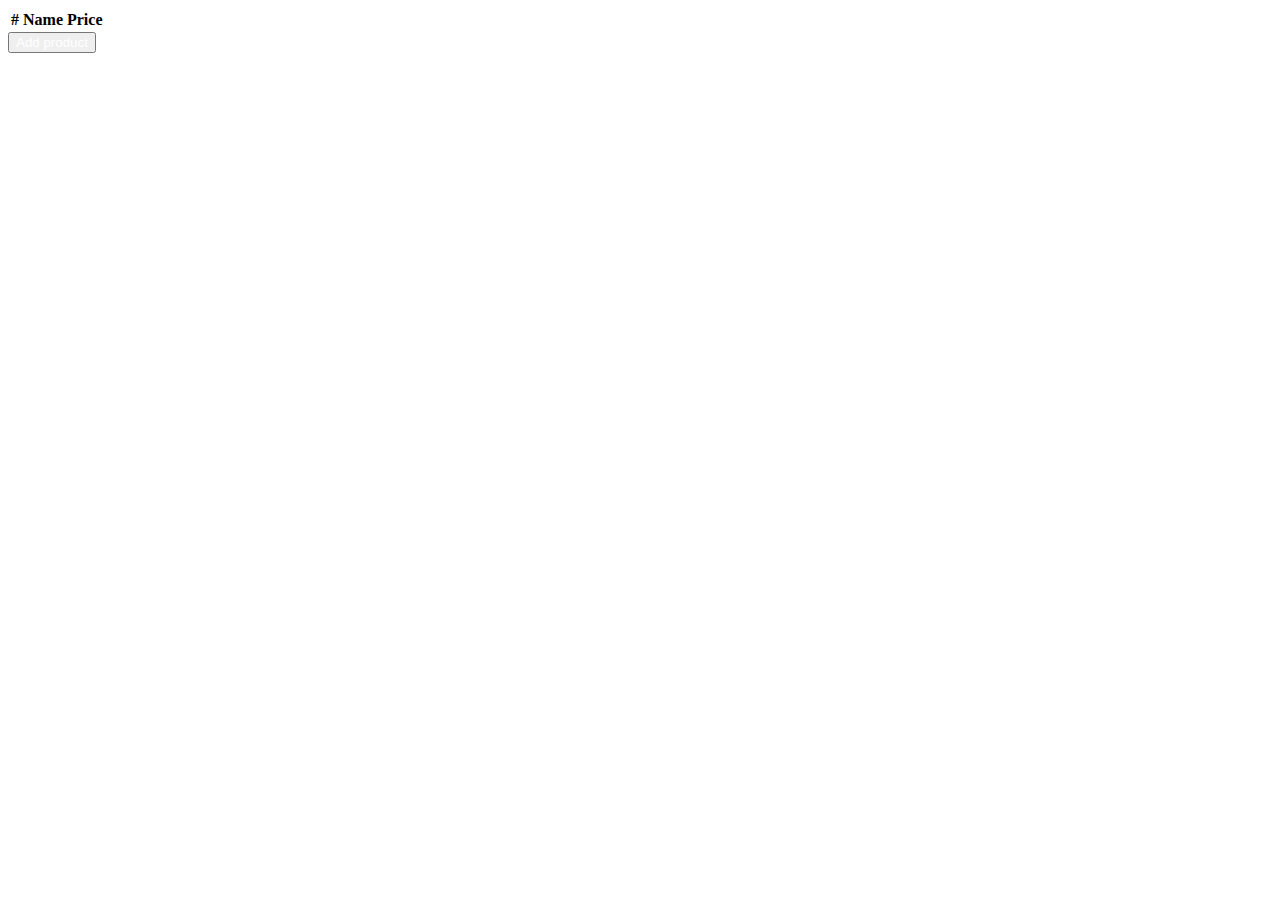
<file: lesson 4/index.html>
<!DOCTYPE html>
<html lang="en">

<head>
    <meta charset="UTF-8">
    <meta name="viewport" content="width=device-width, initial-scale=1.0">
    <title>Document</title>
    <link href="https://cdn.jsdelivr.net/npm/bootstrap@5.3.1/dist/css/bootstrap.min.css" rel="stylesheet"
        integrity="sha384-4bw+/aepP/YC94hEpVNVgiZdgIC5+VKNBQNGCHeKRQN+PtmoHDEXuppvnDJzQIu9" crossorigin="anonymous">
</head>

<body>
    <style>
        a {
            color: #fff;
            text-decoration: none;
        }
    </style>
    <div class="app">
       
        <table class="table">
            <thead>
                <tr>
                    <th scope="col">#</th>
                    <th scope="col">Name</th>
                    <th scope="col">Price</th>
                </tr>
            </thead>
            <tbody class="show">
               
               
              
            </tbody>
        </table>
        <button type="button" class="btn btn-success"><a href="them.html" class="">Add product</a></button>
    </div>
    <script src="https://cdn.jsdelivr.net/npm/@popperjs/core@2.11.8/dist/umd/popper.min.js"
        integrity="sha384-I7E8VVD/ismYTF4hNIPjVp/Zjvgyol6VFvRkX/vR+Vc4jQkC+hVqc2pM8ODewa9r"
        crossorigin="anonymous"></script>
    <script src="https://cdn.jsdelivr.net/npm/bootstrap@5.3.1/dist/js/bootstrap.min.js"
        integrity="sha384-Rx+T1VzGupg4BHQYs2gCW9It+akI2MM/mndMCy36UVfodzcJcF0GGLxZIzObiEfa"
        crossorigin="anonymous"></script>
    <script src="index.js"></script>
</body>

</html>
</file>
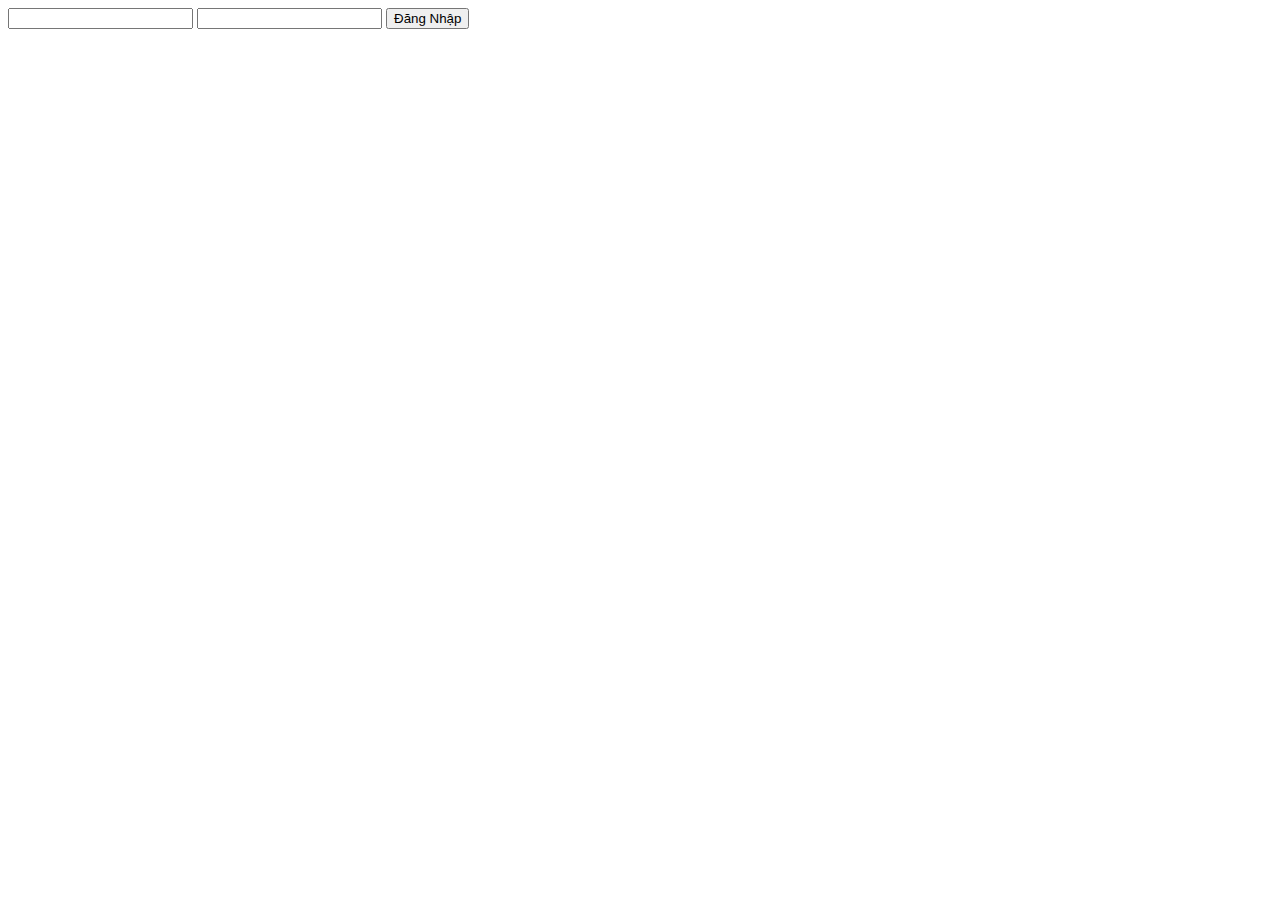
<file: lesson3/index.html>
<!DOCTYPE html>
<html lang="en">
<head>
    <meta charset="UTF-8">
    <meta name="viewport" content="width=device-width, initial-scale=1.0">
    <title>Document</title>
</head>
<body>
    <div class="login">
        <input type="text" class="acc">
        <input type="password" class="pass">
        <button onclick="Login()">Đăng Nhập</button>
    </div>
    <script src="login.js"></script>
</body>
</html>
</file>
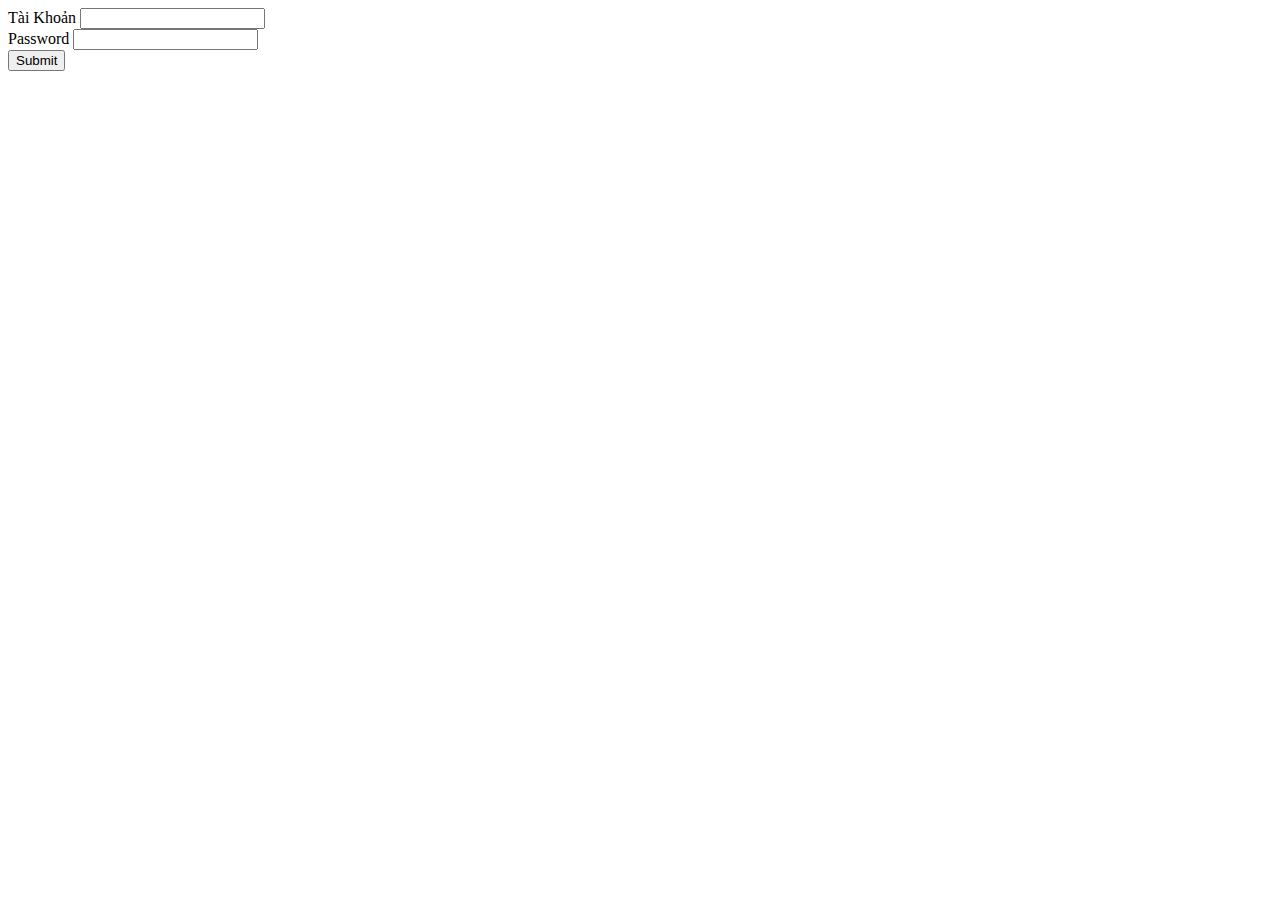
<file: Cuối Khóa/Login.html>
<!doctype html>
<html lang="en">

<head>
    <meta charset="utf-8">
    <meta name="viewport" content="width=device-width, initial-scale=1">
    <title>Bootstrap demo</title>
    <link href="https://cdn.jsdelivr.net/npm/bootstrap@5.3.2/dist/css/bootstrap.min.css" rel="stylesheet"
        integrity="sha384-T3c6CoIi6uLrA9TneNEoa7RxnatzjcDSCmG1MXxSR1GAsXEV/Dwwykc2MPK8M2HN" crossorigin="anonymous">
</head>

<body>
    <div class="container overflow-hidden ">
        <div class="row gx-5">
            <div class="col">
                <div class="p-3">
                    <div class="mb-3">
                        <label for="exampleInputEmail1" class="form-label">Tài Khoản </label>
                        <input type="text" class="form-control name" id="exampleInputEmail1"
                            aria-describedby="emailHelp">
                    </div>
                    <div class="mb-3">
                        <label for="exampleInputPassword1" class="form-label">Password</label>
                        <input type="password" class="form-control pass" id="exampleInputPassword1">
                    </div>
                    <button type="submit" class="btn btn-primary" onclick="login()">Submit</button>
                </div>
            </div>
        </div>
    </div>
    <script src="https://cdn.jsdelivr.net/npm/bootstrap@5.3.2/dist/js/bootstrap.bundle.min.js"
        integrity="sha384-C6RzsynM9kWDrMNeT87bh95OGNyZPhcTNXj1NW7RuBCsyN/o0jlpcV8Qyq46cDfL"
        crossorigin="anonymous"></script>
    <script src="src/js/user.js"></script>
</body>

</html>
</file>
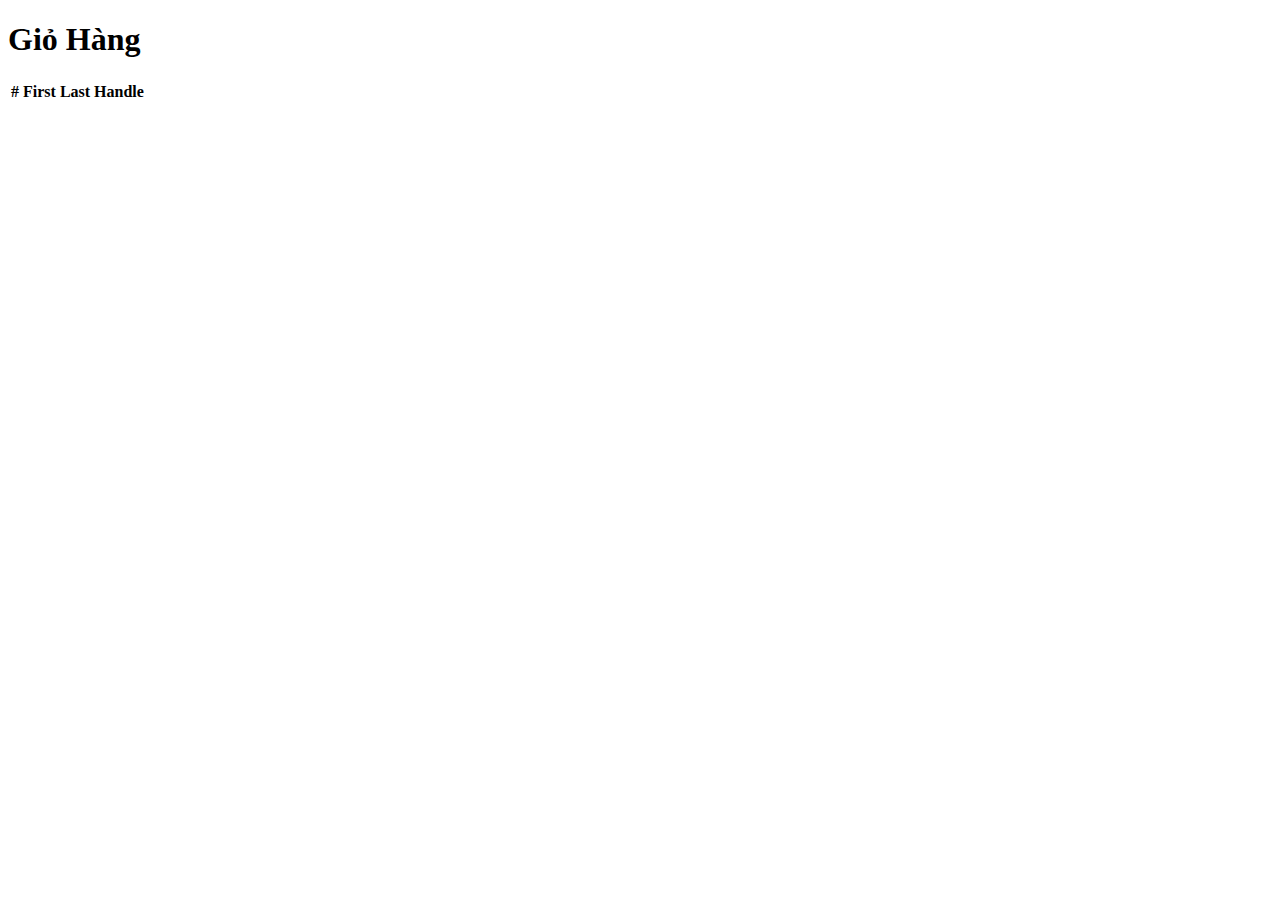
<file: lesson 4/cart.html>
<!DOCTYPE html>
<html lang="en">

<head>
    <meta charset="UTF-8">
    <meta name="viewport" content="width=device-width, initial-scale=1.0">
    <title>Document</title>
    <link href="https://cdn.jsdelivr.net/npm/bootstrap@5.3.1/dist/css/bootstrap.min.css" rel="stylesheet"
        integrity="sha384-4bw+/aepP/YC94hEpVNVgiZdgIC5+VKNBQNGCHeKRQN+PtmoHDEXuppvnDJzQIu9" crossorigin="anonymous">
</head>

<body>
    <div class="app">
        <h1>Giỏ Hàng</h1>
        <div class="cart">
            <table class="table">
                <thead>
                    <tr>
                        <th scope="col">#</th>
                        <th scope="col">First</th>
                        <th scope="col">Last</th>
                        <th scope="col">Handle</th>
                    </tr>
                </thead>
                <tbody class="cart-item">
                  
                </tbody>
            </table>
        </div>
    </div>
    <script src="https://cdn.jsdelivr.net/npm/@popperjs/core@2.11.8/dist/umd/popper.min.js"
        integrity="sha384-I7E8VVD/ismYTF4hNIPjVp/Zjvgyol6VFvRkX/vR+Vc4jQkC+hVqc2pM8ODewa9r"
        crossorigin="anonymous"></script>
    <script src="https://cdn.jsdelivr.net/npm/bootstrap@5.3.1/dist/js/bootstrap.min.js"
        integrity="sha384-Rx+T1VzGupg4BHQYs2gCW9It+akI2MM/mndMCy36UVfodzcJcF0GGLxZIzObiEfa"
        crossorigin="anonymous"></script>
    <script src="user.js"></script>
</body>

</html>
</file>
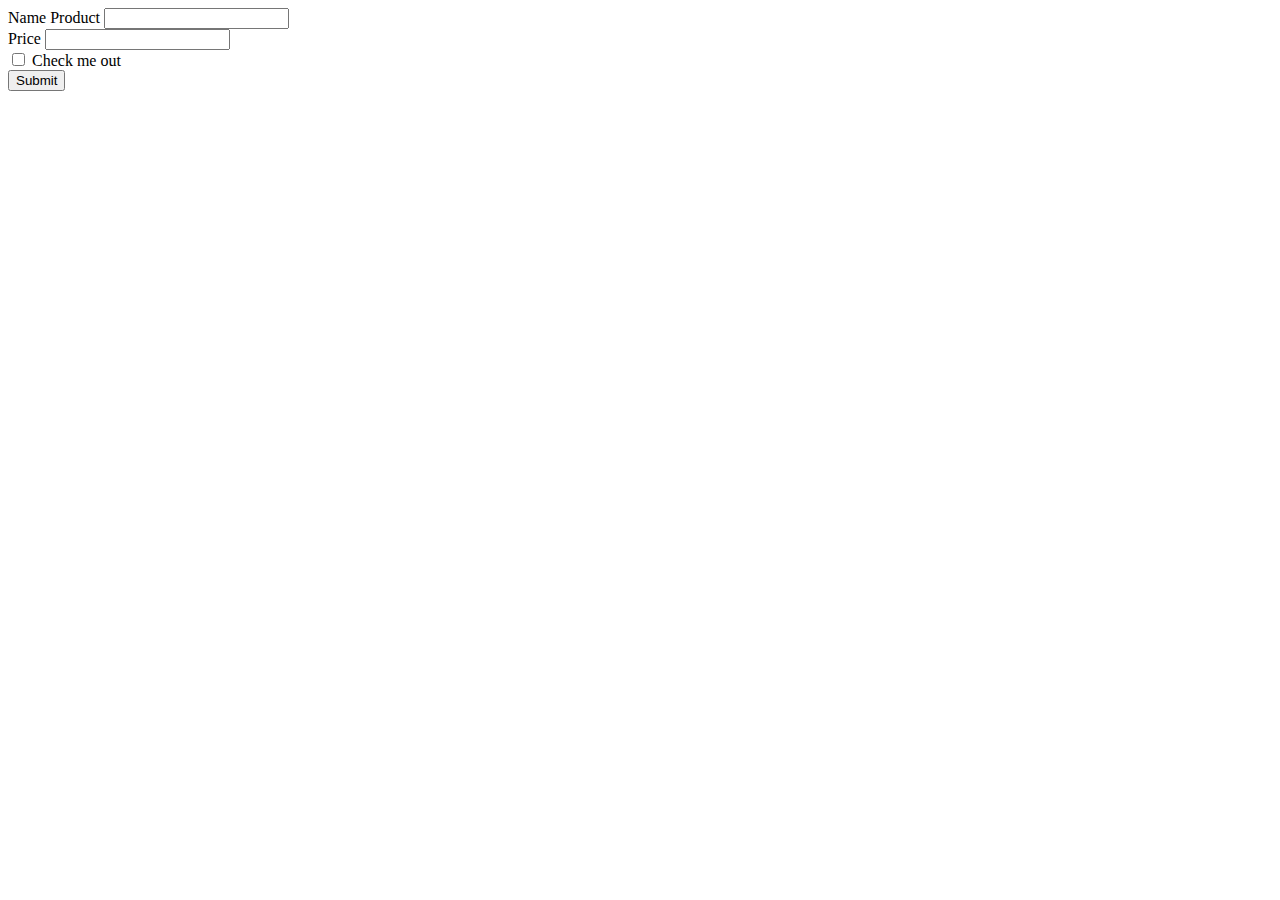
<file: lesson 4/them.html>
<!DOCTYPE html>
<html lang="en">

<head>
    <meta charset="UTF-8">
    <meta name="viewport" content="width=device-width, initial-scale=1.0">
    <title>Document</title>
    <link href="https://cdn.jsdelivr.net/npm/bootstrap@5.3.1/dist/css/bootstrap.min.css" rel="stylesheet"
        integrity="sha384-4bw+/aepP/YC94hEpVNVgiZdgIC5+VKNBQNGCHeKRQN+PtmoHDEXuppvnDJzQIu9" crossorigin="anonymous">
</head>

<body>
   
    <div class="app">
            <div class="mb-3">
                <label for="exampleInputEmail1" class="form-label">Name Product</label>
                <input type="text" class="form-control name" id="exampleInputEmail1" aria-describedby="emailHelp">
            </div>
            <div class="mb-3">
                <label for="exampleInputPassword1" class="form-label">Price</label>
                <input type="text" class="form-control price" id="exampleInputPassword1">
            </div>
            <div class="mb-3 form-check">
                <input type="checkbox" class="form-check-input" id="exampleCheck1">
                <label class="form-check-label" for="exampleCheck1">Check me out</label>
            </div>
            <button class="btn btn-primary" onclick="addProduct()">Submit</button>
    </div>
    <script src="https://cdn.jsdelivr.net/npm/@popperjs/core@2.11.8/dist/umd/popper.min.js"
        integrity="sha384-I7E8VVD/ismYTF4hNIPjVp/Zjvgyol6VFvRkX/vR+Vc4jQkC+hVqc2pM8ODewa9r"
        crossorigin="anonymous"></script>
    <script src="https://cdn.jsdelivr.net/npm/bootstrap@5.3.1/dist/js/bootstrap.min.js"
        integrity="sha384-Rx+T1VzGupg4BHQYs2gCW9It+akI2MM/mndMCy36UVfodzcJcF0GGLxZIzObiEfa"
        crossorigin="anonymous"></script>
    <script src="index.js"></script>
</body>

</html>
</file>
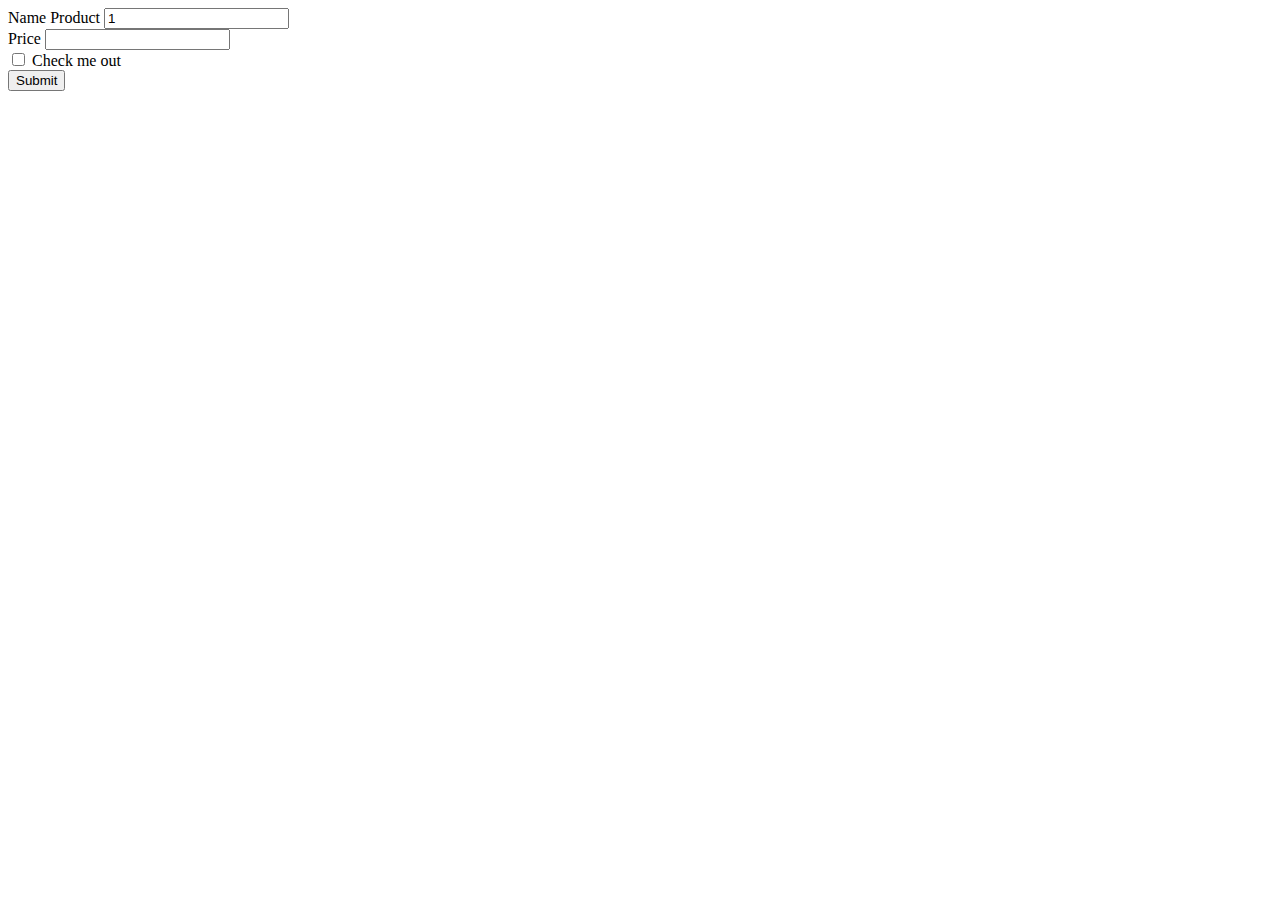
<file: lesson 4/update.html>
<!DOCTYPE html>
<html lang="en">

<head>
    <meta charset="UTF-8">
    <meta name="viewport" content="width=device-width, initial-scale=1.0">
    <title>Document</title>
    <link href="https://cdn.jsdelivr.net/npm/bootstrap@5.3.1/dist/css/bootstrap.min.css" rel="stylesheet"
        integrity="sha384-4bw+/aepP/YC94hEpVNVgiZdgIC5+VKNBQNGCHeKRQN+PtmoHDEXuppvnDJzQIu9" crossorigin="anonymous">
</head>

<body>

    <div class="app update">
        <div class="mb-3">
            <label for="exampleInputEmail1" class="form-label">Name Product</label>
            <input type="text"  class="form-control name" id="exampleInputEmail1" aria-describedby="emailHelp" value="1">
        </div>
        <div class="mb-3">
            <label for="exampleInputPassword1" class="form-label">Price</label>
            <input type="text" class="form-control price" id="exampleInputPassword1">
        </div>
        <div class="mb-3 form-check">
            <input type="checkbox" class="form-check-input" id="exampleCheck1">
            <label class="form-check-label" for="exampleCheck1">Check me out</label>
        </div>
        <button class="btn btn-primary" onclick="updateProducts()">Submit</button>
    </div>
    <script src="https://cdn.jsdelivr.net/npm/@popperjs/core@2.11.8/dist/umd/popper.min.js"
        integrity="sha384-I7E8VVD/ismYTF4hNIPjVp/Zjvgyol6VFvRkX/vR+Vc4jQkC+hVqc2pM8ODewa9r"
        crossorigin="anonymous"></script>
    <script src="https://cdn.jsdelivr.net/npm/bootstrap@5.3.1/dist/js/bootstrap.min.js"
        integrity="sha384-Rx+T1VzGupg4BHQYs2gCW9It+akI2MM/mndMCy36UVfodzcJcF0GGLxZIzObiEfa"
        crossorigin="anonymous"></script>
    <script src="index.js"></script>
</body>

</html>
</file>
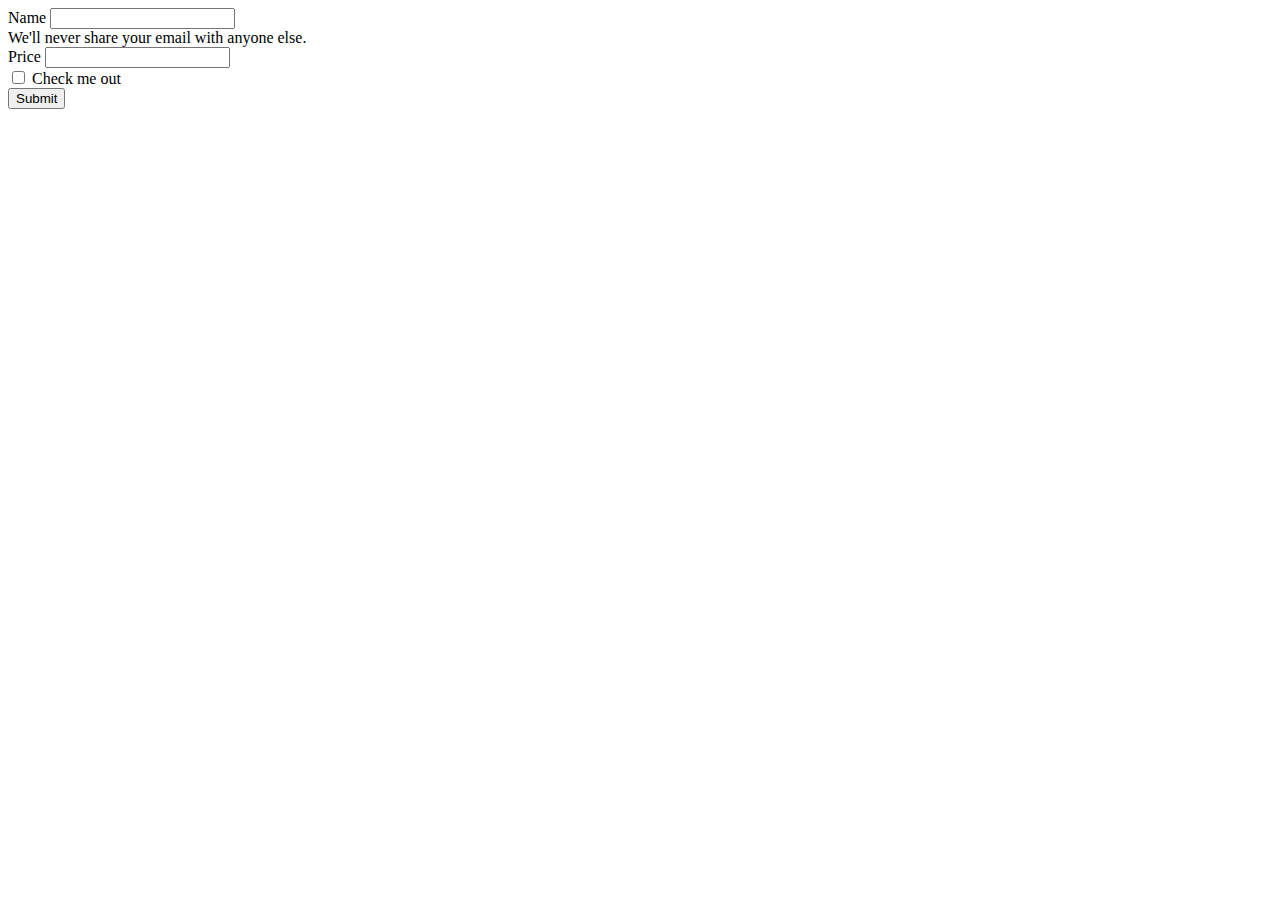
<file: lesson 7/them.html>
<!doctype html>
<html lang="en">

<head>
    <meta charset="utf-8">
    <meta name="viewport" content="width=device-width, initial-scale=1">
    <title>Bootstrap demo</title>
    <link href="https://cdn.jsdelivr.net/npm/bootstrap@5.3.1/dist/css/bootstrap.min.css" rel="stylesheet"
        integrity="sha384-4bw+/aepP/YC94hEpVNVgiZdgIC5+VKNBQNGCHeKRQN+PtmoHDEXuppvnDJzQIu9" crossorigin="anonymous">
</head>

<body>
    <div class="app">
        <div class="mb-3">
            <label for="exampleInputEmail1" class="form-label">Name</label>
            <input type="text" class="form-control name" id="exampleInputEmail1" aria-describedby="emailHelp">
            <div id="emailHelp" class="form-text">We'll never share your email with anyone else.</div>
        </div>
        <div class="mb-3">
            <label for="exampleInputPassword1" class="form-label">Price</label>
            <input type="number" class="form-control price" id="exampleInputPassword1">
        </div>
        <div class="mb-3 form-check">
            <input type="checkbox" class="form-check-input" id="exampleCheck1">
            <label class="form-check-label" for="exampleCheck1">Check me out</label>
        </div>
        <button type="submit" class="btn btn-primary" onclick="addProduct()">Submit</button>
    </div>
    <script src="index.js"></script>
    <script src="https://cdn.jsdelivr.net/npm/bootstrap@5.3.1/dist/js/bootstrap.bundle.min.js"
        integrity="sha384-HwwvtgBNo3bZJJLYd8oVXjrBZt8cqVSpeBNS5n7C8IVInixGAoxmnlMuBnhbgrkm"
        crossorigin="anonymous"></script>
</body>

</html>
</file>
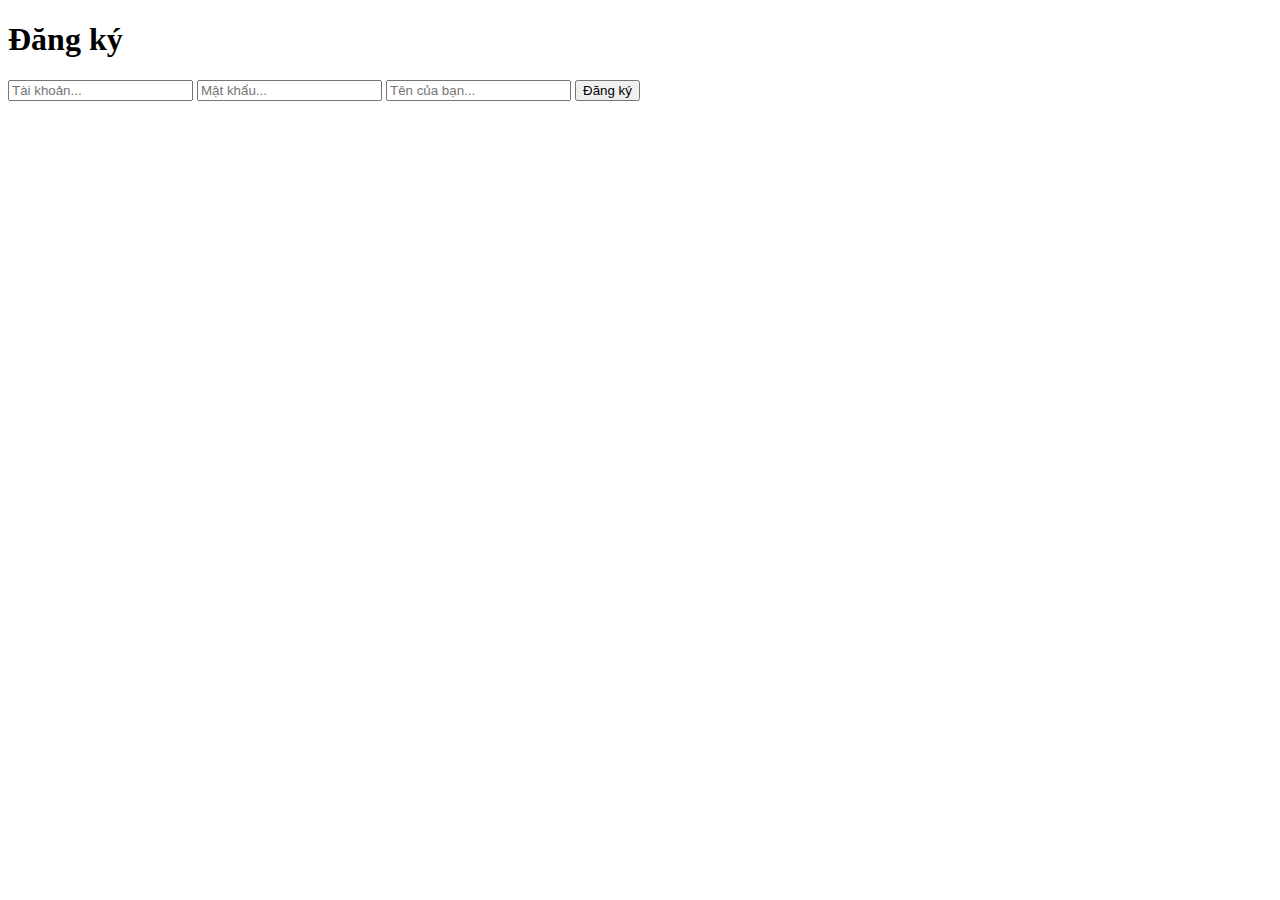
<file: lesson3/dangky.html>
<!DOCTYPE html>
<html lang="en">

<head>
    <meta charset="UTF-8">
    <meta name="viewport" content="width=device-width, initial-scale=1.0">
    <title>Document</title>
</head>

<body>
    <div class="form">
        <H1>Đăng ký</H1>
        <div class="login">
            <input type="text" class="acc" placeholder="Tài khoản...">
            <input type="password" class="pass" placeholder="Mật khẩu...">
            <input type="text" class="name" placeholder="Tên của bạn...">
            <button onclick="signUp()">Đăng ký</button>
        </div>
    </div>
    <script src="dangky.js"></script>
</body>

</html>
</file>
